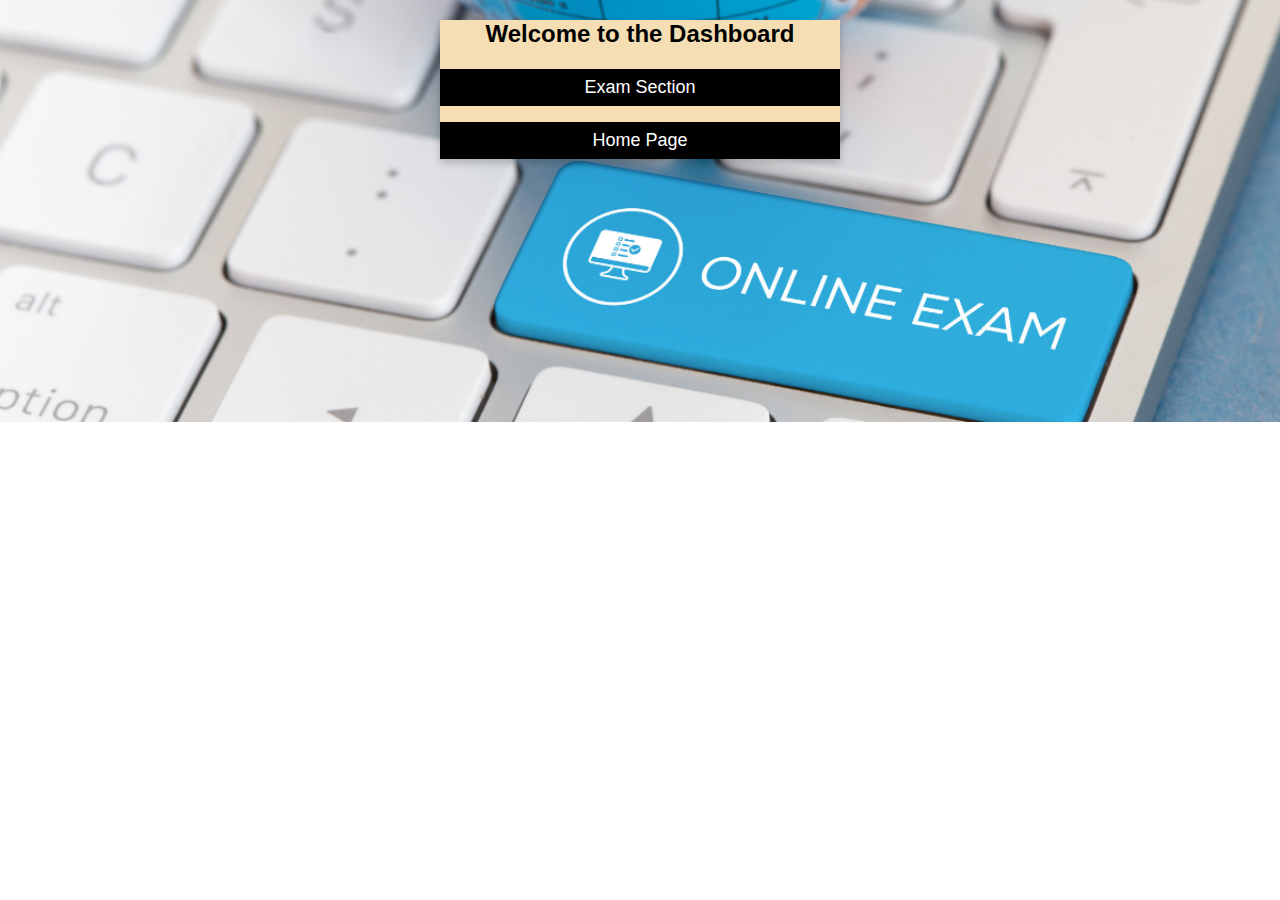
<file: dashboard.html>
<!DOCTYPE html>
<html lang="en">
  <head>
    <meta charset="UTF-8" />
    <meta http-equiv="X-UA-Compatible" content="IE=edge" />
    <meta name="viewport" content="width=device-width, initial-scale=1.0" />
    <title>Dashboard</title>
  </head>
  <body>
    <!-- <h2>Hello <span id="username"></span></h2> -->
    <script>
      let url = window.location.search; //http://localhost:5500/dashboard.html?user=abhishek@gmail.com
      let urlParams = new URLSearchParams(url); //user=abhishek@gmail.com
      let username = urlParams.get("user"); // abhishek@gmail.com
      // document.getElementById("username").innerHTML = username;
      let myF = async () => {
        let response = await fetch(
          "http://localhost:8080/getdata/" + username.toString(),
          {
            method: "GET",
            headers: {
              "Content-Type": "application/json",
            },
          }
        )
          .then((resp) => resp.json())
          .then((dataaa) => {

            let imgG =   `<img src="https://robohash.org/${dataaa.number+dataaa.name+dataaa.email}" alt="John" style="height: fit-content; border-radius: 30em;">`
            console.log(dataaa);

            var uname = document.getElementById("uname");
            var uphone = document.getElementById("uphone");
            var uemail = document.getElementById("uemail");
            var pp = document.getElementById("profilePic");

            pp.innerHTML = imgG;

           let nameUpper = dataaa.name.toString()[0].toUpperCase()+dataaa.name.toString().substring(1);
         

           uname.innerHTML= nameUpper;
            uphone.innerHTML=dataaa.number;
            uemail.innerHTML=dataaa.email;


          });
      };
      myF();
    </script>
<link rel="stylesheet" href="https://cdnjs.cloudflare.com/ajax/libs/font-awesome/4.7.0/css/font-awesome.min.css">
<style>
  body{
    background-image: url(./dashboard.png);
    background-position:center;
    background-repeat: no-repeat;
    background-size: cover;
    
  }
.card {
  box-shadow: 0 4px 8px 0 rgba(0, 0, 0, 0.2);
  max-width: 400px;
  
  margin: auto;
  text-align: center;
  font-family: arial;
  background-color:wheat;
  
  
}

.title {
  color: grey;
  font-size: 18px;
}

button {
  border: none;
  outline: 0;
  display: inline-block;
  padding: 8px;
  color: white;
  background-color: #000;
  text-align: center;
  cursor: pointer;
  width: 100%;
  font-size: 18px;
}

a {
  text-decoration: none;
  font-size: 22px;
  color: black;
}

button:hover, a:hover {
  opacity: 0.7;
}
</style>



<div class="card">
  <h2 style="text-align:center">Welcome to the Dashboard</h2>
  <span id="profilePic"></span>
  <!-- <img src="https://i.pravatar.cc/200" alt="John" style="height: fit-content; border-radius: 30em;"> -->
  <h1 id="uname"></h1>
  <p class="title" id="uemail"></p>
  <p id="uphone"></p>
 <p> <button  
  onclick="window.location.href = 'examination.html';">
      Exam Section
  </button></p>
  <p><button 
    onclick="window.location.href = 'index.html';">
        Home Page
    </button></p>
</div>

</body>
</html>

  </body>
</html>
</file>
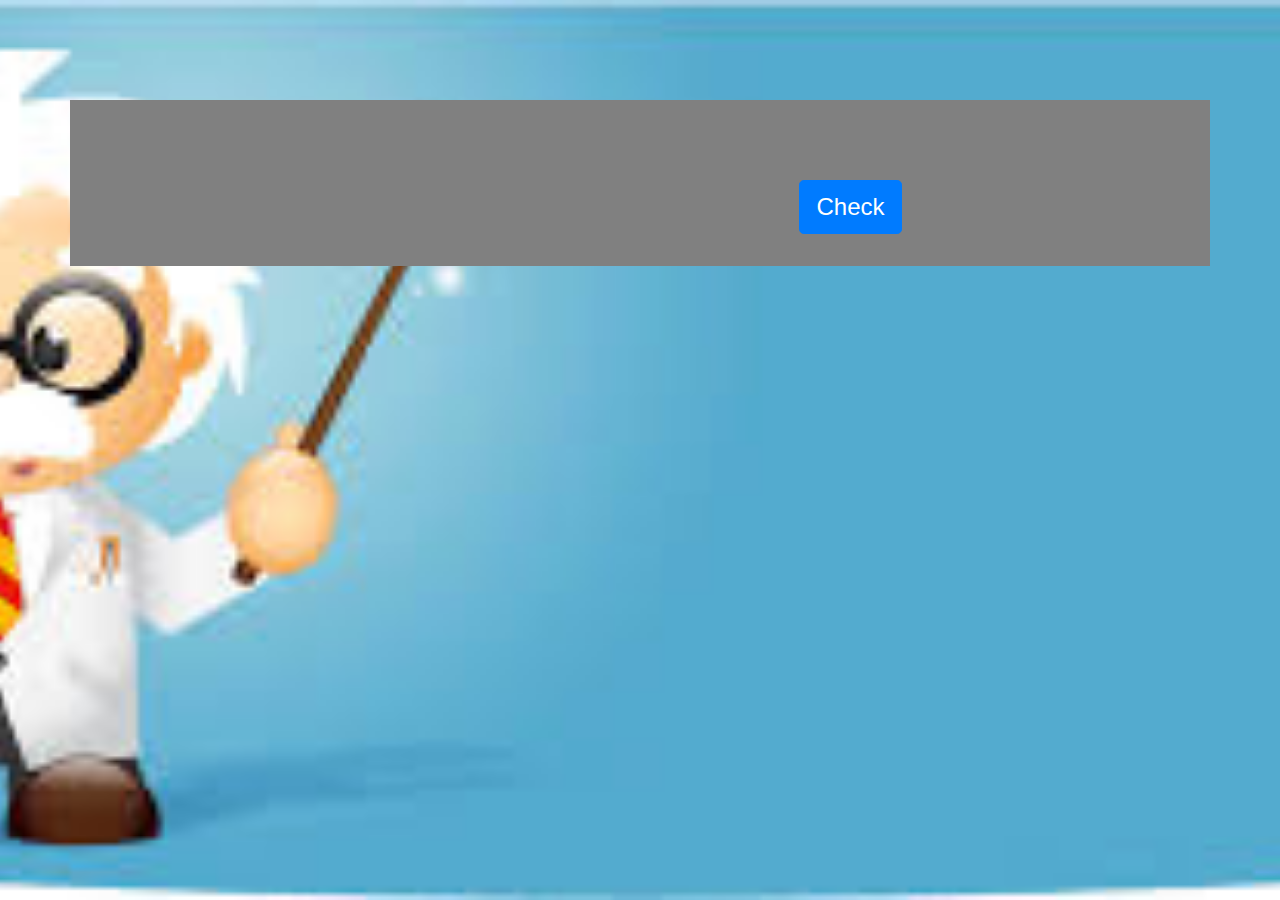
<file: examination.html>
<!DOCTYPE html>
<html lang="en">
  <head>
    <title>Start Exam</title>
    <!-- Required meta tags -->
    <meta charset="utf-8" />
    <meta
      name="viewport"
      content="width=device-width, initial-scale=1, shrink-to-fit=no"
    />

    <!-- Bootstrap CSS -->
    <link
      rel="stylesheet"
      href="https://stackpath.bootstrapcdn.com/bootstrap/4.3.1/css/bootstrap.min.css"
      integrity="sha384-ggOyR0iXCbMQv3Xipma34MD+dH/1fQ784/j6cY/iJTQUOhcWr7x9JvoRxT2MZw1T"
      crossorigin="anonymous"
    />
    <link rel="stylesheet" href="examination.css" />
  </head>
  <body>
    <div class="container quest-box">
      <div id="app" class="row"></div>
      <div class="row justify-content-center">
        <div class="col-md-6 text-right">
          <a href="#" id="check" class="btn btn-primary btn-lg mt-5"> Check </a>
        </div>
      </div>
    </div>

    <script src="examination.js"></script>
    <!-- Optional JavaScript -->
    <!-- jQuery first, then Popper.js, then Bootstrap JS -->
    <script
      src="https://code.jquery.com/jquery-3.3.1.slim.min.js"
      integrity="sha384-q8i/X+965DzO0rT7abK41JStQIAqVgRVzpbzo5smXKp4YfRvH+8abtTE1Pi6jizo"
      crossorigin="anonymous"
    ></script>
    <script
      src="https://cdnjs.cloudflare.com/ajax/libs/popper.js/1.14.7/umd/popper.min.js"
      integrity="sha384-UO2eT0CpHqdSJQ6hJty5KVphtPhzWj9WO1clHTMGa3JDZwrnQq4sF86dIHNDz0W1"
      crossorigin="anonymous"
    ></script>
    <script
      src="https://stackpath.bootstrapcdn.com/bootstrap/4.3.1/js/bootstrap.min.js"
      integrity="sha384-JjSmVgyd0p3pXB1rRibZUAYoIIy6OrQ6VrjIEaFf/nJGzIxFDsf4x0xIM+B07jRM"
      crossorigin="anonymous"
    ></script>
  </body>
</html>
</file>
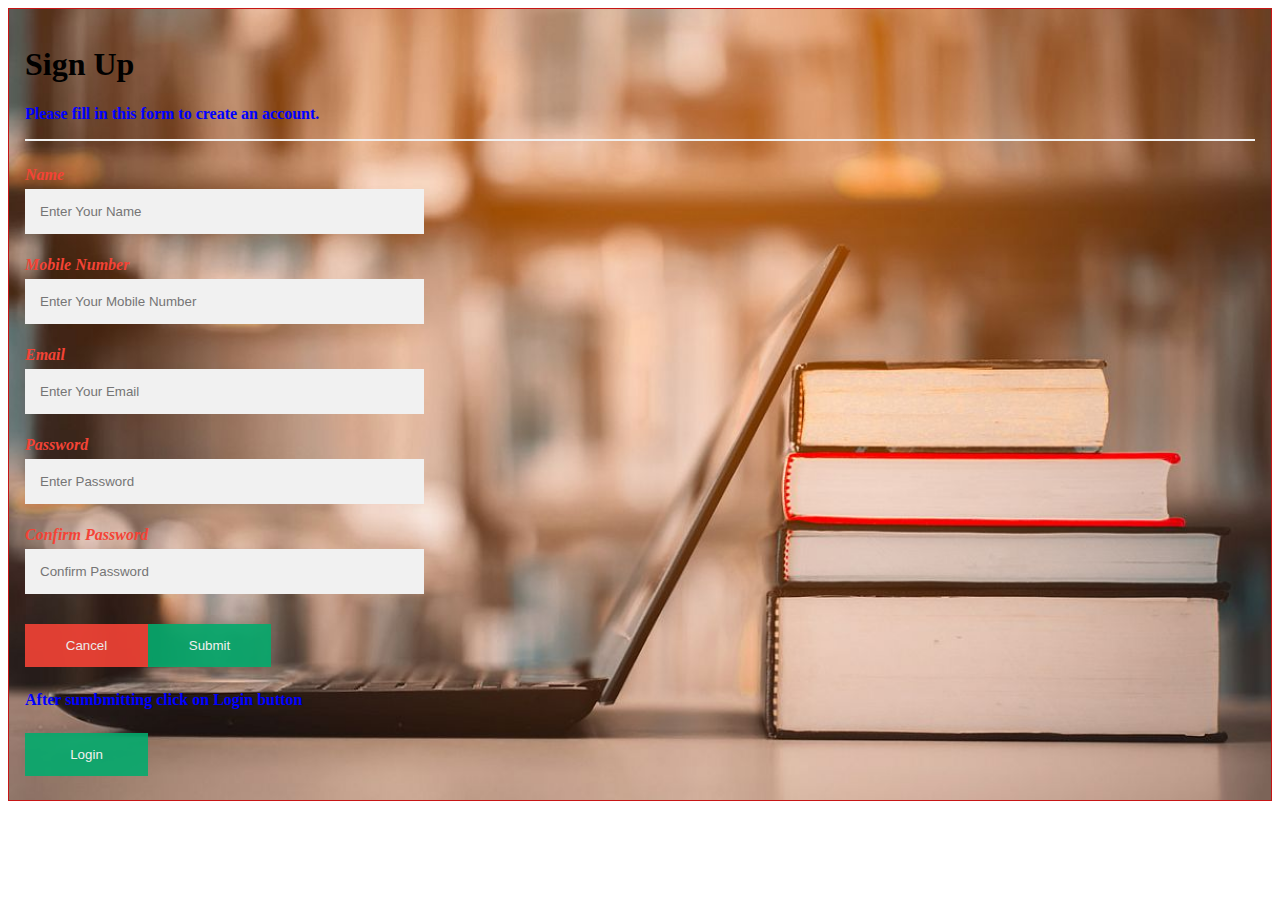
<file: sign_up.html>
<!DOCTYPE html>
<html lang="en">
  <head>
    <title>Sign Up</title>

    <style>
      .container {
        background-image: url(/exam4.jpg);
        background-repeat: no-repeat;
        background-size: cover;
        backface-visibility: inherit;
      }
      label {
        font-weight: 800;
        font-style: italic;
        color: #f44336;
      }

      /* Full-width input fields */
      input[type="text"],
      input {
        width: 30%;
        padding: 15px;
        margin: 5px 0 22px 0;
        display: inline-block;
        border: none;
        background: #f1f1f1;
      }

      input[type="text"]:focus,
      input:focus {
        background-color: #ddd;
        outline: none;
      }

      hr {
        border: 1px solid #f1f1f1;
        margin-bottom: 25px;
      }

      /* Set a style for all buttons */
      button {
        background-color: #04aa6d;
        color: white;
        padding: 14px 20px;
        margin: 8px 0;
        border: none;
        cursor: pointer;
        width: 100%;
        opacity: 0.9;
      }

      button:hover {
        opacity: 1;
      }

      /* Extra styles for the cancel button */
      .cancelbtn {
        padding: 14px 20px;
        background-color: #f44336;
      }

      /* Float cancel, login and signup buttons and add an equal width */
      .cancelbtn,
      .signupbtn,
      .loginbtn {
        float: left;
        width: 10%;
      }

      /* Add padding to container elements */
      .container {
        padding: 16px;
      }

      /* Clear floats */
      .clearfix::after {
        content: "";
        clear: both;
        display: table;
      }

      /*login float*/
      .login::after {
        content: "";
        clear: both;
        display: table;
      }
      p {
        font-weight: 800;
        color: blue;
      }

      /* Change styles for cancel button and signup button on extra small screens */
      @media screen and (max-width: 300px) {
        .cancelbtn,
        .signupbtn {
          width: 100%;
        }
      }
      h4 {
        margin-left: 170px;
      }
    </style>
  </head>
  <!-- changes done by writting onload -->
  <body>
    <form style="border: 1px solid rgb(199, 21, 21)">
      <div class="container">
        <h1>Sign Up</h1>
        <p>Please fill in this form to create an account.</p>
        <hr />

        <label for="name"><b>Name</b></label
        ><br />
        <input
          type="text"
          placeholder="Enter Your Name"
          name="name"
          required
          id="clientname"
        />
        <br />
        <label for="mobile"><b>Mobile Number</b></label
        ><br />
        <input
          type="text"
          placeholder="Enter Your Mobile Number"
          name="mobile"
          maxlength="10"
          required
          id="clientno"
        /><br />
        <label for="email"><b>Email</b></label
        ><br />
        <input
          type="text"
          placeholder="Enter Your Email"
          name="email"
          required
          id="clientmail"
        /><br />

        <label for="psw"><b>Password</b></label
        ><br />
        <input
          type="password"
          placeholder="Enter Password"
          name="psw"
          required
          id="clientpwd"
        /><br />

        <label for="psw-repeat"><b>Confirm Password</b></label
        ><br />
        <input
          type="password"
          placeholder="Confirm Password"
          name="psw-repeat"
          required
          id="clientrpwd"
        /><br />

        <div class="clearfix">
          <button type="button" class="cancelbtn">Cancel</button>
          <button class="signupbtn" id="submit">Submit</button><br />
        </div>

        <div class="login">
          <p>After sumbmitting click on Login button</p>
          <button
            class="loginbtn"
            id="login"
            onclick="window.location.href = 'index.html';"
          >
            Login
          </button>
        </div>
      </div>
    </form>
    <script type="text/javascript" src="/examApp.js"></script>
  </body>
</html>
</file>
<file: examination.css>
body {
  background-image: url("./quiz.jpg"); /*pixabay.com*/
  background-position: center;
  background-attachment: fixed;
  background-repeat: no-repeat;
  background-size: cover;
}
.quest-box {
  background: gray;
  padding: 32px;
  margin-top: 100px;
}
.questions li {
  list-style-type: none;
  padding-left: 0;
  background-color: skyblue;
  padding: 16px !important;
  margin-bottom: 16px;
  font-size: 24px;
  color: #fff;
}
.questions li.active {
  background: green;
  color: #fff;
}
p.category {
  font-size: 20px;
}
.heading {
  margin-bottom: 32px;
}
.badge {
  font-size: 32px;
}
.btn-primary {
  color: #fff !important;
  font-size: 24px;
}
</file>
